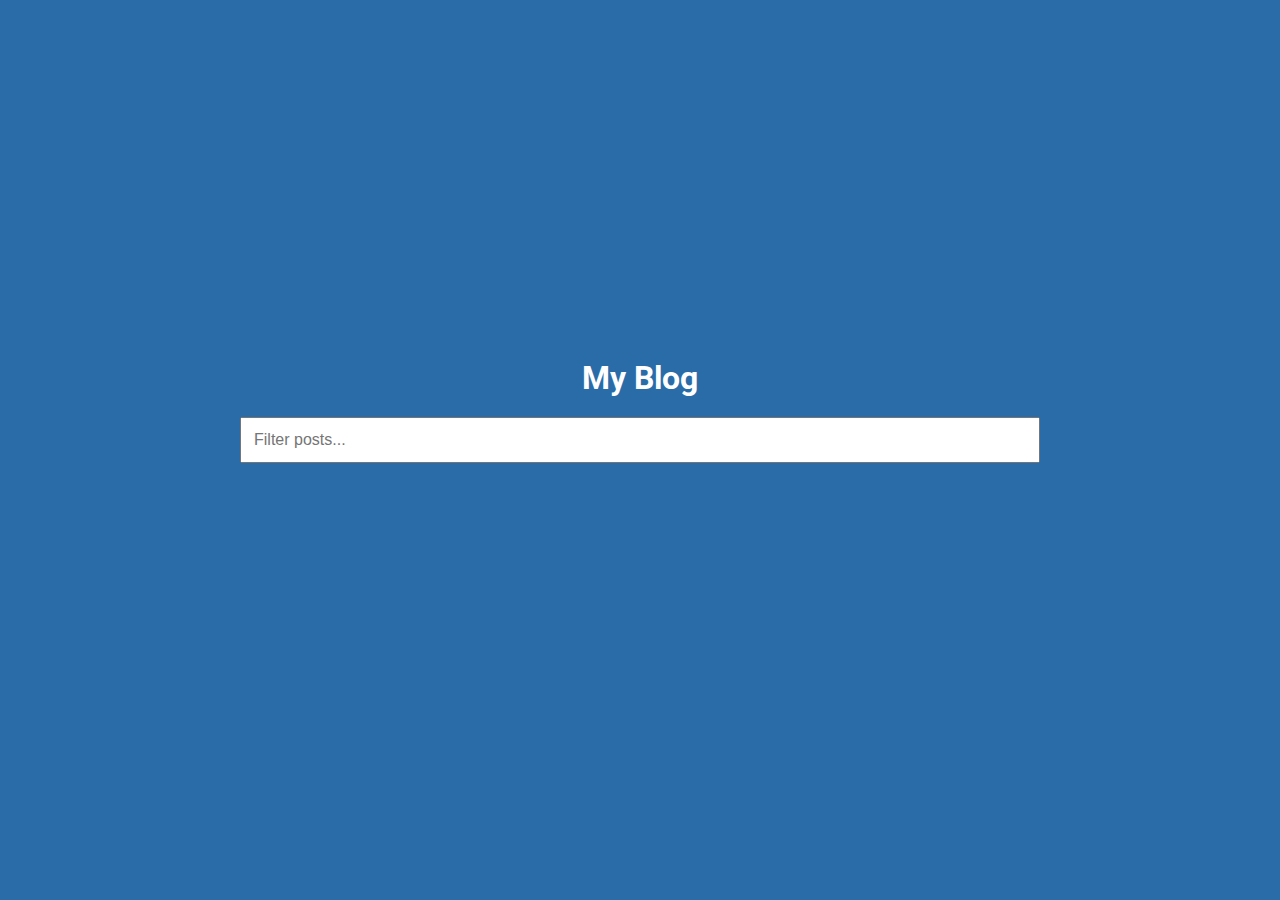
<file: infinite-scroll/index.html>
<!DOCTYPE html>
<html lang="en">
  <head>
    <meta charset="UTF-8" />
    <meta name="viewport" content="width=device-width, initial-scale=1.0" />
    <meta http-equiv="X-UA-Compatible" content="ie=edge" />
    <link rel="stylesheet" href="style.css" />
    <title>My Blog</title>
  </head>
  <body>
    <h1>My Blog</h1>

    <div class="filter-container">
      <input
        type="text"
        id="filter"
        class="filter"
        placeholder="Filter posts..."
      />
    </div>

    <div id="posts-container"></div>

    <div id="loader" class="loader">
      <div class="circle"></div>
      <div class="circle"></div>
      <div class="circle"></div>
    </div>

    <script src="script.js"></script>
  </body>
</html>
</file>
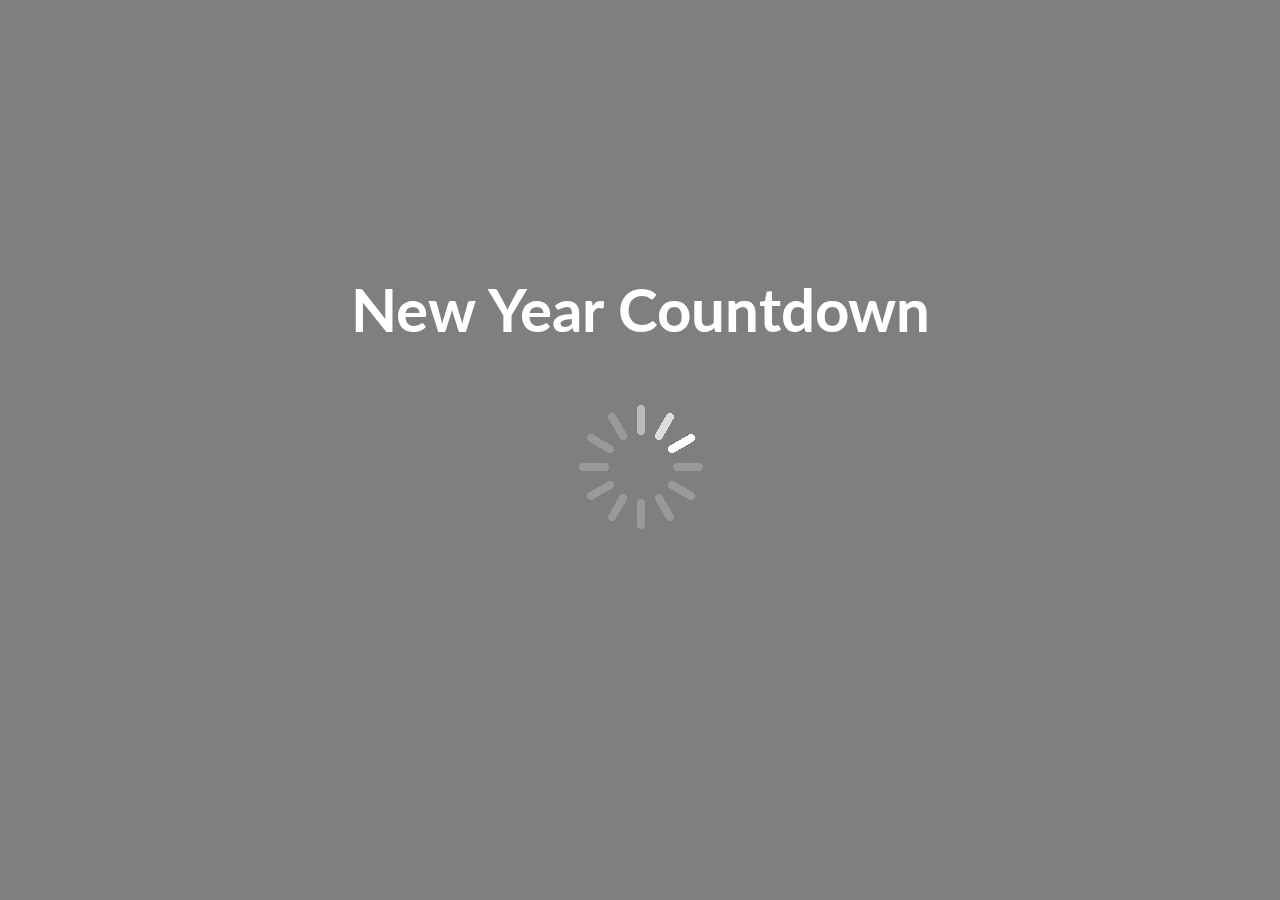
<file: new-year/index.html>
<!DOCTYPE html>
<html lang="en">
  <head>
    <meta charset="UTF-8" />
    <meta name="viewport" content="width=device-width, initial-scale=1.0" />
    <meta http-equiv="X-UA-Compatible" content="ie=edge" />
    <link rel="stylesheet" href="style.css" />
    <title>New Year Countdown</title>
  </head>
  <body>
    <div id="year" class="year"></div>

    <h1>New Year Countdown</h1>

    <div id="countdown" class="countdown">
      <div class="time">
        <h2 id="days">00</h2>
        <small>days</small>
      </div>
      <div class="time">
        <h2 id="hours">00</h2>
        <small>hours</small>
      </div>
      <div class="time">
        <h2 id="minutes">00</h2>
        <small>minutes</small>
      </div>
      <div class="time">
        <h2 id="seconds">00</h2>
        <small>seconds</small>
      </div>
    </div>

    <img
      src="./img/spinner.gif"
      alt="Loading..."
      id="loading"
      class="loading"
    />

    <script src="script.js"></script>
  </body>
</html>
</file>
<file: infinite-scroll/style.css>
@import url('https://fonts.googleapis.com/css?family=Roboto&display=swap');

* {
  box-sizing: border-box;
}

body {
  background-color: #296ca8;
  color: #fff;
  font-family: 'Roboto', sans-serif;
  display: flex;
  flex-direction: column;
  align-items: center;
  justify-content: center;
  height: 100vh;
  margin: 0;
  padding-bottom: 100px;
}

h1 {
  margin-bottom: 0;
  text-align: center;
}

.filter-container {
  margin-top: 20px;
  width: 80vw;
  max-width: 800px;
}

.filter {
  width: 100%;
  padding: 12px;
  font-size: 16px;
}

.post {
  position: relative;
  background-color: #4992d3;
  box-shadow: 0 2px 4px rgba(0, 0, 0, 0.3);
  border-radius: 3px;
  padding: 20px;
  margin: 40px 0;
  display: flex;
  width: 80vw;
  max-width: 800px;
}

.post .post-title {
  margin: 0;
}

.post .post-body {
  margin: 15px 0 0;
  line-height: 1.3;
}

.post .post-info {
  margin-left: 20px;
}

.post .number {
  position: absolute;
  top: -15px;
  left: -15px;
  font-size: 15px;
  width: 40px;
  height: 40px;
  border-radius: 50%;
  background-color: white;
  color: #296ca8;
  display: flex;
  align-items: center;
  justify-content: center;
  padding: 7px 10px;
}

.loader {
  opacity: 0;
  display: flex;
  position: fixed;
  bottom: 50px;
  transition: opacity 0.3s ease-in;
}

.loader.show {
  opacity: 1;
}

.circle {
  background-color: #fff;
  width: 10px;
  height: 10px;
  border-radius: 50px;
  margin: 5px;
  animation: bounce 0.5s ease-in infinite;
}

.circle:nth-of-type(2) {
  animation-delay: 0.1s;
}

.circle:nth-of-type(3) {
  animation-delay: 0.2s;
}

@keyframes bounce {
  0%,
  100% {
    transform: translateY(0);
  }

  50% {
    transform: translateY(-10px);
  }
}
</file>
<file: new-year/style.css>
@import url('https://fonts.googleapis.com/css?family=Lato&display=swap');

* {
  box-sizing: border-box;
}

body {
  background-image: url('https://images.unsplash.com/photo-1467810563316-b5476525c0f9?ixlib=rb-1.2.1&ixid=eyJhcHBfaWQiOjEyMDd9&auto=format&fit=crop&w=1349&q=80');
  background-repeat: no-repeat;
  background-size: cover;
  background-position: center center;
  height: 100vh;
  color: #fff;
  font-family: 'Lato', sans-serif;
  display: flex;
  flex-direction: column;
  align-items: center;
  justify-content: center;
  text-align: center;
  margin: 0;
  overflow: hidden;
}
/* 
Add a dark overlay  */
body::after {
  content: '';
  position: absolute;
  top: 0;
  left: 0;
  width: 100%;
  height: 100%;
  background-color: rgba(0, 0, 0, 0.5);
}

body * {
  z-index: 1;
}

h1 {
  font-size: 60px;
  margin: -80px 0 40px;
}

.year {
  font-size: 200px;
  z-index: -1;
  opacity: 0.2;
  position: absolute;
  bottom: 20px;
  left: 50%;
  transform: translateX(-50%);
}

.countdown {
  display: none;
  transform: scale(2);
}

.time {
  display: flex;
  flex-direction: column;
  align-items: center;
  justify-content: center;
  margin: 15px;
}

.time h2 {
  margin: 0 0 5px;
}

@media (max-width: 500px) {
  h1 {
    font-size: 45px;
  }

  .time {
    margin: 5px;
  }

  .time h2 {
    font-size: 12px;
    margin: 0;
  }

  .time small {
    font-size: 10px;
  }
}
</file>
